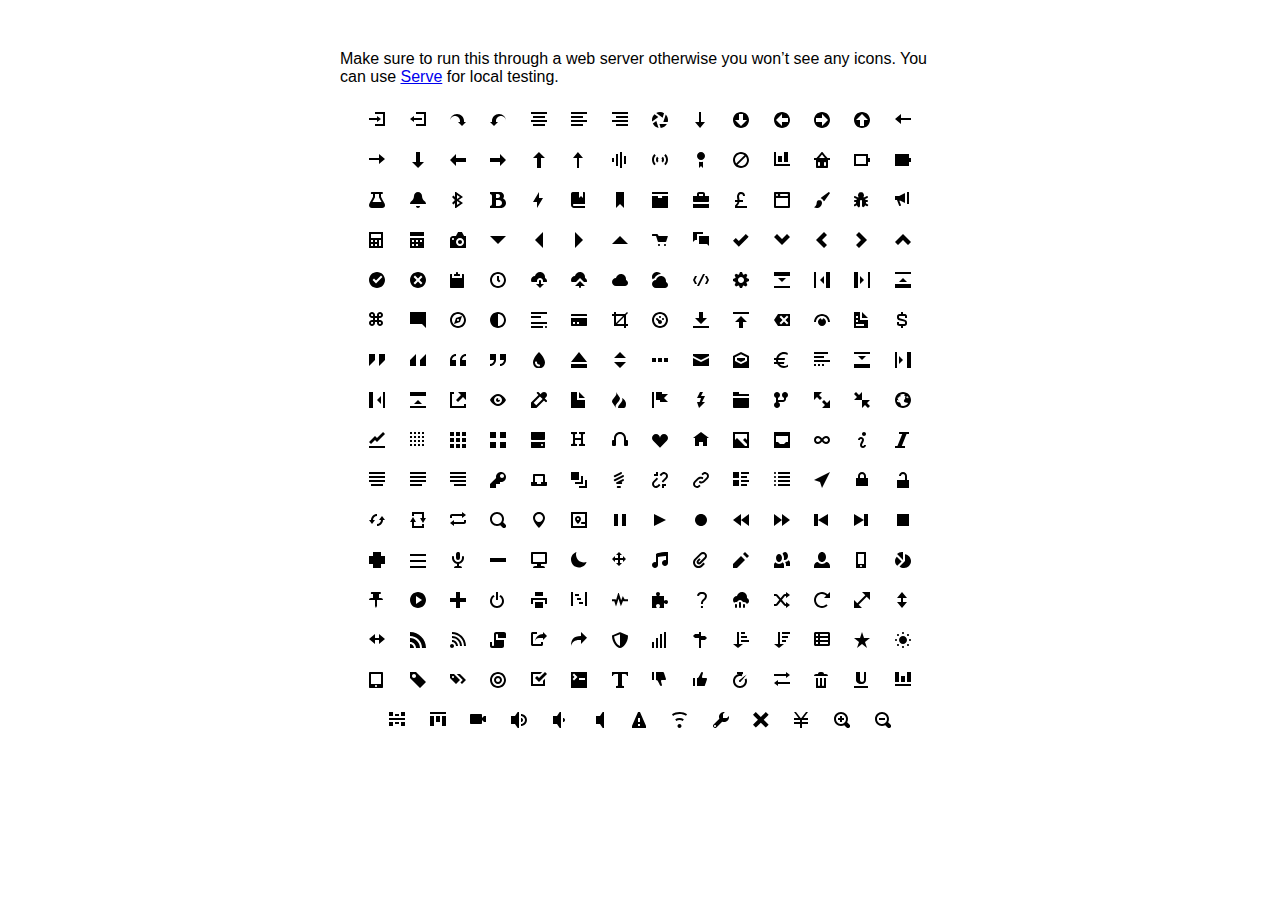
<file: public/open-iconic/sprite/open-iconic.html>
<!DOCTYPE html>
<html>
<head>
<meta charset="utf-8">
<style>
  body {
    font-family: 'Helvetica', sans-serif;
    margin: 50px 0;
  }

  .container {
    width: 600px;
    text-align: center;
    margin: 20px auto;
  }

  .intro {
    text-align: left;
  }

  .icon {

    margin: 10px;
    width: 16px;
    height: 16px;
  }
</style>
</head>
<body>

<div class="container">
  <p class='intro'>
    Make sure to run this through a web server otherwise you won&rsquo;t see any icons. You can use <a href="https://github.com/visionmedia/serve">Serve</a> for local testing.
  </p>
  <svg class="icon">
    <use xlink:href="open-iconic.svg#account-login"></use>
  </svg>

  <svg viewBox="0 0 8 8" class="icon">
    <use xlink:href="open-iconic.svg#account-logout"></use>
  </svg>

  <svg viewBox="0 0 8 8" class="icon">
    <use xlink:href="open-iconic.svg#action-redo"></use>
  </svg>

  <svg viewBox="0 0 8 8" class="icon">
    <use xlink:href="open-iconic.svg#action-undo"></use>
  </svg>

  <svg viewBox="0 0 8 8" class="icon">
    <use xlink:href="open-iconic.svg#align-center"></use>
  </svg>

  <svg viewBox="0 0 8 8" class="icon">
    <use xlink:href="open-iconic.svg#align-left"></use>
  </svg>

  <svg viewBox="0 0 8 8" class="icon">
    <use xlink:href="open-iconic.svg#align-right"></use>
  </svg>

  <svg viewBox="0 0 8 8" class="icon">
    <use xlink:href="open-iconic.svg#aperture"></use>
  </svg>

  <svg viewBox="0 0 8 8" class="icon">
    <use xlink:href="open-iconic.svg#arrow-bottom"></use>
  </svg>

  <svg viewBox="0 0 8 8" class="icon">
    <use xlink:href="open-iconic.svg#arrow-circle-bottom"></use>
  </svg>

  <svg viewBox="0 0 8 8" class="icon">
    <use xlink:href="open-iconic.svg#arrow-circle-left"></use>
  </svg>

  <svg viewBox="0 0 8 8" class="icon">
    <use xlink:href="open-iconic.svg#arrow-circle-right"></use>
  </svg>

  <svg viewBox="0 0 8 8" class="icon">
    <use xlink:href="open-iconic.svg#arrow-circle-top"></use>
  </svg>

  <svg viewBox="0 0 8 8" class="icon">
    <use xlink:href="open-iconic.svg#arrow-left"></use>
  </svg>

  <svg viewBox="0 0 8 8" class="icon">
    <use xlink:href="open-iconic.svg#arrow-right"></use>
  </svg>

  <svg viewBox="0 0 8 8" class="icon">
    <use xlink:href="open-iconic.svg#arrow-thick-bottom"></use>
  </svg>

  <svg viewBox="0 0 8 8" class="icon">
    <use xlink:href="open-iconic.svg#arrow-thick-left"></use>
  </svg>

  <svg viewBox="0 0 8 8" class="icon">
    <use xlink:href="open-iconic.svg#arrow-thick-right"></use>
  </svg>

  <svg viewBox="0 0 8 8" class="icon">
    <use xlink:href="open-iconic.svg#arrow-thick-top"></use>
  </svg>

  <svg viewBox="0 0 8 8" class="icon">
    <use xlink:href="open-iconic.svg#arrow-top"></use>
  </svg>

  <svg viewBox="0 0 8 8" class="icon">
    <use xlink:href="open-iconic.svg#audio-spectrum"></use>
  </svg>

  <svg viewBox="0 0 8 8" class="icon">
    <use xlink:href="open-iconic.svg#audio"></use>
  </svg>

  <svg viewBox="0 0 8 8" class="icon">
    <use xlink:href="open-iconic.svg#badge"></use>
  </svg>

  <svg viewBox="0 0 8 8" class="icon">
    <use xlink:href="open-iconic.svg#ban"></use>
  </svg>

  <svg viewBox="0 0 8 8" class="icon">
    <use xlink:href="open-iconic.svg#bar-chart"></use>
  </svg>

  <svg viewBox="0 0 8 8" class="icon">
    <use xlink:href="open-iconic.svg#basket"></use>
  </svg>

  <svg viewBox="0 0 8 8" class="icon">
    <use xlink:href="open-iconic.svg#battery-empty"></use>
  </svg>

  <svg viewBox="0 0 8 8" class="icon">
    <use xlink:href="open-iconic.svg#battery-full"></use>
  </svg>

  <svg viewBox="0 0 8 8" class="icon">
    <use xlink:href="open-iconic.svg#beaker"></use>
  </svg>

  <svg viewBox="0 0 8 8" class="icon">
    <use xlink:href="open-iconic.svg#bell"></use>
  </svg>

  <svg viewBox="0 0 8 8" class="icon">
    <use xlink:href="open-iconic.svg#bluetooth"></use>
  </svg>

  <svg viewBox="0 0 8 8" class="icon">
    <use xlink:href="open-iconic.svg#bold"></use>
  </svg>

  <svg viewBox="0 0 8 8" class="icon">
    <use xlink:href="open-iconic.svg#bolt"></use>
  </svg>

  <svg viewBox="0 0 8 8" class="icon">
    <use xlink:href="open-iconic.svg#book"></use>
  </svg>

  <svg viewBox="0 0 8 8" class="icon">
    <use xlink:href="open-iconic.svg#bookmark"></use>
  </svg>

  <svg viewBox="0 0 8 8" class="icon">
    <use xlink:href="open-iconic.svg#box"></use>
  </svg>

  <svg viewBox="0 0 8 8" class="icon">
    <use xlink:href="open-iconic.svg#briefcase"></use>
  </svg>

  <svg viewBox="0 0 8 8" class="icon">
    <use xlink:href="open-iconic.svg#british-pound"></use>
  </svg>

  <svg viewBox="0 0 8 8" class="icon">
    <use xlink:href="open-iconic.svg#browser"></use>
  </svg>

  <svg viewBox="0 0 8 8" class="icon">
    <use xlink:href="open-iconic.svg#brush"></use>
  </svg>

  <svg viewBox="0 0 8 8" class="icon">
    <use xlink:href="open-iconic.svg#bug"></use>
  </svg>

  <svg viewBox="0 0 8 8" class="icon">
    <use xlink:href="open-iconic.svg#bullhorn"></use>
  </svg>

  <svg viewBox="0 0 8 8" class="icon">
    <use xlink:href="open-iconic.svg#calculator"></use>
  </svg>

  <svg viewBox="0 0 8 8" class="icon">
    <use xlink:href="open-iconic.svg#calendar"></use>
  </svg>

  <svg viewBox="0 0 8 8" class="icon">
    <use xlink:href="open-iconic.svg#camera-slr"></use>
  </svg>

  <svg viewBox="0 0 8 8" class="icon">
    <use xlink:href="open-iconic.svg#caret-bottom"></use>
  </svg>

  <svg viewBox="0 0 8 8" class="icon">
    <use xlink:href="open-iconic.svg#caret-left"></use>
  </svg>

  <svg viewBox="0 0 8 8" class="icon">
    <use xlink:href="open-iconic.svg#caret-right"></use>
  </svg>

  <svg viewBox="0 0 8 8" class="icon">
    <use xlink:href="open-iconic.svg#caret-top"></use>
  </svg>

  <svg viewBox="0 0 8 8" class="icon">
    <use xlink:href="open-iconic.svg#cart"></use>
  </svg>

  <svg viewBox="0 0 8 8" class="icon">
    <use xlink:href="open-iconic.svg#chat"></use>
  </svg>

  <svg viewBox="0 0 8 8" class="icon">
    <use xlink:href="open-iconic.svg#check"></use>
  </svg>

  <svg viewBox="0 0 8 8" class="icon">
    <use xlink:href="open-iconic.svg#chevron-bottom"></use>
  </svg>

  <svg viewBox="0 0 8 8" class="icon">
    <use xlink:href="open-iconic.svg#chevron-left"></use>
  </svg>

  <svg viewBox="0 0 8 8" class="icon">
    <use xlink:href="open-iconic.svg#chevron-right"></use>
  </svg>

  <svg viewBox="0 0 8 8" class="icon">
    <use xlink:href="open-iconic.svg#chevron-top"></use>
  </svg>

  <svg viewBox="0 0 8 8" class="icon">
    <use xlink:href="open-iconic.svg#circle-check"></use>
  </svg>

  <svg viewBox="0 0 8 8" class="icon">
    <use xlink:href="open-iconic.svg#circle-x"></use>
  </svg>

  <svg viewBox="0 0 8 8" class="icon">
    <use xlink:href="open-iconic.svg#clipboard"></use>
  </svg>

  <svg viewBox="0 0 8 8" class="icon">
    <use xlink:href="open-iconic.svg#clock"></use>
  </svg>

  <svg viewBox="0 0 8 8" class="icon">
    <use xlink:href="open-iconic.svg#cloud-download"></use>
  </svg>

  <svg viewBox="0 0 8 8" class="icon">
    <use xlink:href="open-iconic.svg#cloud-upload"></use>
  </svg>

  <svg viewBox="0 0 8 8" class="icon">
    <use xlink:href="open-iconic.svg#cloud"></use>
  </svg>

  <svg viewBox="0 0 8 8" class="icon">
    <use xlink:href="open-iconic.svg#cloudy"></use>
  </svg>

  <svg viewBox="0 0 8 8" class="icon">
    <use xlink:href="open-iconic.svg#code"></use>
  </svg>

  <svg viewBox="0 0 8 8" class="icon">
    <use xlink:href="open-iconic.svg#cog"></use>
  </svg>

  <svg viewBox="0 0 8 8" class="icon">
    <use xlink:href="open-iconic.svg#collapse-down"></use>
  </svg>

  <svg viewBox="0 0 8 8" class="icon">
    <use xlink:href="open-iconic.svg#collapse-left"></use>
  </svg>

  <svg viewBox="0 0 8 8" class="icon">
    <use xlink:href="open-iconic.svg#collapse-right"></use>
  </svg>

  <svg viewBox="0 0 8 8" class="icon">
    <use xlink:href="open-iconic.svg#collapse-up"></use>
  </svg>

  <svg viewBox="0 0 8 8" class="icon">
    <use xlink:href="open-iconic.svg#command"></use>
  </svg>

  <svg viewBox="0 0 8 8" class="icon">
    <use xlink:href="open-iconic.svg#comment-square"></use>
  </svg>

  <svg viewBox="0 0 8 8" class="icon">
    <use xlink:href="open-iconic.svg#compass"></use>
  </svg>

  <svg viewBox="0 0 8 8" class="icon">
    <use xlink:href="open-iconic.svg#contrast"></use>
  </svg>

  <svg viewBox="0 0 8 8" class="icon">
    <use xlink:href="open-iconic.svg#copywriting"></use>
  </svg>

  <svg viewBox="0 0 8 8" class="icon">
    <use xlink:href="open-iconic.svg#credit-card"></use>
  </svg>

  <svg viewBox="0 0 8 8" class="icon">
    <use xlink:href="open-iconic.svg#crop"></use>
  </svg>

  <svg viewBox="0 0 8 8" class="icon">
    <use xlink:href="open-iconic.svg#dashboard"></use>
  </svg>

  <svg viewBox="0 0 8 8" class="icon">
    <use xlink:href="open-iconic.svg#data-transfer-download"></use>
  </svg>

  <svg viewBox="0 0 8 8" class="icon">
    <use xlink:href="open-iconic.svg#data-transfer-upload"></use>
  </svg>

  <svg viewBox="0 0 8 8" class="icon">
    <use xlink:href="open-iconic.svg#delete"></use>
  </svg>

  <svg viewBox="0 0 8 8" class="icon">
    <use xlink:href="open-iconic.svg#dial"></use>
  </svg>

  <svg viewBox="0 0 8 8" class="icon">
    <use xlink:href="open-iconic.svg#document"></use>
  </svg>

  <svg viewBox="0 0 8 8" class="icon">
    <use xlink:href="open-iconic.svg#dollar"></use>
  </svg>

  <svg viewBox="0 0 8 8" class="icon">
    <use xlink:href="open-iconic.svg#double-quote-sans-left"></use>
  </svg>

  <svg viewBox="0 0 8 8" class="icon">
    <use xlink:href="open-iconic.svg#double-quote-sans-right"></use>
  </svg>

  <svg viewBox="0 0 8 8" class="icon">
    <use xlink:href="open-iconic.svg#double-quote-serif-left"></use>
  </svg>

  <svg viewBox="0 0 8 8" class="icon">
    <use xlink:href="open-iconic.svg#double-quote-serif-right"></use>
  </svg>

  <svg viewBox="0 0 8 8" class="icon">
    <use xlink:href="open-iconic.svg#droplet"></use>
  </svg>

  <svg viewBox="0 0 8 8" class="icon">
    <use xlink:href="open-iconic.svg#eject"></use>
  </svg>

  <svg viewBox="0 0 8 8" class="icon">
    <use xlink:href="open-iconic.svg#elevator"></use>
  </svg>

  <svg viewBox="0 0 8 8" class="icon">
    <use xlink:href="open-iconic.svg#ellipses"></use>
  </svg>

  <svg viewBox="0 0 8 8" class="icon">
    <use xlink:href="open-iconic.svg#envelope-closed"></use>
  </svg>

  <svg viewBox="0 0 8 8" class="icon">
    <use xlink:href="open-iconic.svg#envelope-open"></use>
  </svg>

  <svg viewBox="0 0 8 8" class="icon">
    <use xlink:href="open-iconic.svg#euro"></use>
  </svg>

  <svg viewBox="0 0 8 8" class="icon">
    <use xlink:href="open-iconic.svg#excerpt"></use>
  </svg>

  <svg viewBox="0 0 8 8" class="icon">
    <use xlink:href="open-iconic.svg#expand-down"></use>
  </svg>

  <svg viewBox="0 0 8 8" class="icon">
    <use xlink:href="open-iconic.svg#expand-left"></use>
  </svg>

  <svg viewBox="0 0 8 8" class="icon">
    <use xlink:href="open-iconic.svg#expand-right"></use>
  </svg>

  <svg viewBox="0 0 8 8" class="icon">
    <use xlink:href="open-iconic.svg#expand-up"></use>
  </svg>

  <svg viewBox="0 0 8 8" class="icon">
    <use xlink:href="open-iconic.svg#external-link"></use>
  </svg>

  <svg viewBox="0 0 8 8" class="icon">
    <use xlink:href="open-iconic.svg#eye"></use>
  </svg>

  <svg viewBox="0 0 8 8" class="icon">
    <use xlink:href="open-iconic.svg#eyedropper"></use>
  </svg>

  <svg viewBox="0 0 8 8" class="icon">
    <use xlink:href="open-iconic.svg#file"></use>
  </svg>

  <svg viewBox="0 0 8 8" class="icon">
    <use xlink:href="open-iconic.svg#fire"></use>
  </svg>

  <svg viewBox="0 0 8 8" class="icon">
    <use xlink:href="open-iconic.svg#flag"></use>
  </svg>

  <svg viewBox="0 0 8 8" class="icon">
    <use xlink:href="open-iconic.svg#flash"></use>
  </svg>

  <svg viewBox="0 0 8 8" class="icon">
    <use xlink:href="open-iconic.svg#folder"></use>
  </svg>

  <svg viewBox="0 0 8 8" class="icon">
    <use xlink:href="open-iconic.svg#fork"></use>
  </svg>

  <svg viewBox="0 0 8 8" class="icon">
    <use xlink:href="open-iconic.svg#fullscreen-enter"></use>
  </svg>

  <svg viewBox="0 0 8 8" class="icon">
    <use xlink:href="open-iconic.svg#fullscreen-exit"></use>
  </svg>

  <svg viewBox="0 0 8 8" class="icon">
    <use xlink:href="open-iconic.svg#globe"></use>
  </svg>

  <svg viewBox="0 0 8 8" class="icon">
    <use xlink:href="open-iconic.svg#graph"></use>
  </svg>

  <svg viewBox="0 0 8 8" class="icon">
    <use xlink:href="open-iconic.svg#grid-four-up"></use>
  </svg>

  <svg viewBox="0 0 8 8" class="icon">
    <use xlink:href="open-iconic.svg#grid-three-up"></use>
  </svg>

  <svg viewBox="0 0 8 8" class="icon">
    <use xlink:href="open-iconic.svg#grid-two-up"></use>
  </svg>

  <svg viewBox="0 0 8 8" class="icon">
    <use xlink:href="open-iconic.svg#hard-drive"></use>
  </svg>

  <svg viewBox="0 0 8 8" class="icon">
    <use xlink:href="open-iconic.svg#header"></use>
  </svg>

  <svg viewBox="0 0 8 8" class="icon">
    <use xlink:href="open-iconic.svg#headphones"></use>
  </svg>

  <svg viewBox="0 0 8 8" class="icon">
    <use xlink:href="open-iconic.svg#heart"></use>
  </svg>

  <svg viewBox="0 0 8 8" class="icon">
    <use xlink:href="open-iconic.svg#home"></use>
  </svg>

  <svg viewBox="0 0 8 8" class="icon">
    <use xlink:href="open-iconic.svg#image"></use>
  </svg>

  <svg viewBox="0 0 8 8" class="icon">
    <use xlink:href="open-iconic.svg#inbox"></use>
  </svg>

  <svg viewBox="0 0 8 8" class="icon">
    <use xlink:href="open-iconic.svg#infinity"></use>
  </svg>

  <svg viewBox="0 0 8 8" class="icon">
    <use xlink:href="open-iconic.svg#info"></use>
  </svg>

  <svg viewBox="0 0 8 8" class="icon">
    <use xlink:href="open-iconic.svg#italic"></use>
  </svg>

  <svg viewBox="0 0 8 8" class="icon">
    <use xlink:href="open-iconic.svg#justify-center"></use>
  </svg>

  <svg viewBox="0 0 8 8" class="icon">
    <use xlink:href="open-iconic.svg#justify-left"></use>
  </svg>

  <svg viewBox="0 0 8 8" class="icon">
    <use xlink:href="open-iconic.svg#justify-right"></use>
  </svg>

  <svg viewBox="0 0 8 8" class="icon">
    <use xlink:href="open-iconic.svg#key"></use>
  </svg>

  <svg viewBox="0 0 8 8" class="icon">
    <use xlink:href="open-iconic.svg#laptop"></use>
  </svg>

  <svg viewBox="0 0 8 8" class="icon">
    <use xlink:href="open-iconic.svg#layers"></use>
  </svg>

  <svg viewBox="0 0 8 8" class="icon">
    <use xlink:href="open-iconic.svg#lightbulb"></use>
  </svg>

  <svg viewBox="0 0 8 8" class="icon">
    <use xlink:href="open-iconic.svg#link-broken"></use>
  </svg>

  <svg viewBox="0 0 8 8" class="icon">
    <use xlink:href="open-iconic.svg#link-intact"></use>
  </svg>

  <svg viewBox="0 0 8 8" class="icon">
    <use xlink:href="open-iconic.svg#list-rich"></use>
  </svg>

  <svg viewBox="0 0 8 8" class="icon">
    <use xlink:href="open-iconic.svg#list"></use>
  </svg>

  <svg viewBox="0 0 8 8" class="icon">
    <use xlink:href="open-iconic.svg#location"></use>
  </svg>

  <svg viewBox="0 0 8 8" class="icon">
    <use xlink:href="open-iconic.svg#lock-locked"></use>
  </svg>

  <svg viewBox="0 0 8 8" class="icon">
    <use xlink:href="open-iconic.svg#lock-unlocked"></use>
  </svg>

  <svg viewBox="0 0 8 8" class="icon">
    <use xlink:href="open-iconic.svg#loop-circular"></use>
  </svg>

  <svg viewBox="0 0 8 8" class="icon">
    <use xlink:href="open-iconic.svg#loop-square"></use>
  </svg>

  <svg viewBox="0 0 8 8" class="icon">
    <use xlink:href="open-iconic.svg#loop"></use>
  </svg>

  <svg viewBox="0 0 8 8" class="icon">
    <use xlink:href="open-iconic.svg#magnifying-glass"></use>
  </svg>

  <svg viewBox="0 0 8 8" class="icon">
    <use xlink:href="open-iconic.svg#map-marker"></use>
  </svg>

  <svg viewBox="0 0 8 8" class="icon">
    <use xlink:href="open-iconic.svg#map"></use>
  </svg>

  <svg viewBox="0 0 8 8" class="icon">
    <use xlink:href="open-iconic.svg#media-pause"></use>
  </svg>

  <svg viewBox="0 0 8 8" class="icon">
    <use xlink:href="open-iconic.svg#media-play"></use>
  </svg>

  <svg viewBox="0 0 8 8" class="icon">
    <use xlink:href="open-iconic.svg#media-record"></use>
  </svg>

  <svg viewBox="0 0 8 8" class="icon">
    <use xlink:href="open-iconic.svg#media-skip-backward"></use>
  </svg>

  <svg viewBox="0 0 8 8" class="icon">
    <use xlink:href="open-iconic.svg#media-skip-forward"></use>
  </svg>

  <svg viewBox="0 0 8 8" class="icon">
    <use xlink:href="open-iconic.svg#media-step-backward"></use>
  </svg>

  <svg viewBox="0 0 8 8" class="icon">
    <use xlink:href="open-iconic.svg#media-step-forward"></use>
  </svg>

  <svg viewBox="0 0 8 8" class="icon">
    <use xlink:href="open-iconic.svg#media-stop"></use>
  </svg>

  <svg viewBox="0 0 8 8" class="icon">
    <use xlink:href="open-iconic.svg#medical-cross"></use>
  </svg>

  <svg viewBox="0 0 8 8" class="icon">
    <use xlink:href="open-iconic.svg#menu"></use>
  </svg>

  <svg viewBox="0 0 8 8" class="icon">
    <use xlink:href="open-iconic.svg#microphone"></use>
  </svg>

  <svg viewBox="0 0 8 8" class="icon">
    <use xlink:href="open-iconic.svg#minus"></use>
  </svg>

  <svg viewBox="0 0 8 8" class="icon">
    <use xlink:href="open-iconic.svg#monitor"></use>
  </svg>

  <svg viewBox="0 0 8 8" class="icon">
    <use xlink:href="open-iconic.svg#moon"></use>
  </svg>

  <svg viewBox="0 0 8 8" class="icon">
    <use xlink:href="open-iconic.svg#move"></use>
  </svg>

  <svg viewBox="0 0 8 8" class="icon">
    <use xlink:href="open-iconic.svg#musical-note"></use>
  </svg>

  <svg viewBox="0 0 8 8" class="icon">
    <use xlink:href="open-iconic.svg#paperclip"></use>
  </svg>

  <svg viewBox="0 0 8 8" class="icon">
    <use xlink:href="open-iconic.svg#pencil"></use>
  </svg>

  <svg viewBox="0 0 8 8" class="icon">
    <use xlink:href="open-iconic.svg#people"></use>
  </svg>

  <svg viewBox="0 0 8 8" class="icon">
    <use xlink:href="open-iconic.svg#person"></use>
  </svg>

  <svg viewBox="0 0 8 8" class="icon">
    <use xlink:href="open-iconic.svg#phone"></use>
  </svg>

  <svg viewBox="0 0 8 8" class="icon">
    <use xlink:href="open-iconic.svg#pie-chart"></use>
  </svg>

  <svg viewBox="0 0 8 8" class="icon">
    <use xlink:href="open-iconic.svg#pin"></use>
  </svg>

  <svg viewBox="0 0 8 8" class="icon">
    <use xlink:href="open-iconic.svg#play-circle"></use>
  </svg>

  <svg viewBox="0 0 8 8" class="icon">
    <use xlink:href="open-iconic.svg#plus"></use>
  </svg>

  <svg viewBox="0 0 8 8" class="icon">
    <use xlink:href="open-iconic.svg#power-standby"></use>
  </svg>

  <svg viewBox="0 0 8 8" class="icon">
    <use xlink:href="open-iconic.svg#print"></use>
  </svg>

  <svg viewBox="0 0 8 8" class="icon">
    <use xlink:href="open-iconic.svg#project"></use>
  </svg>

  <svg viewBox="0 0 8 8" class="icon">
    <use xlink:href="open-iconic.svg#pulse"></use>
  </svg>

  <svg viewBox="0 0 8 8" class="icon">
    <use xlink:href="open-iconic.svg#puzzle-piece"></use>
  </svg>

  <svg viewBox="0 0 8 8" class="icon">
    <use xlink:href="open-iconic.svg#question-mark"></use>
  </svg>

  <svg viewBox="0 0 8 8" class="icon">
    <use xlink:href="open-iconic.svg#rain"></use>
  </svg>

  <svg viewBox="0 0 8 8" class="icon">
    <use xlink:href="open-iconic.svg#random"></use>
  </svg>

  <svg viewBox="0 0 8 8" class="icon">
    <use xlink:href="open-iconic.svg#reload"></use>
  </svg>

  <svg viewBox="0 0 8 8" class="icon">
    <use xlink:href="open-iconic.svg#resize-both"></use>
  </svg>

  <svg viewBox="0 0 8 8" class="icon">
    <use xlink:href="open-iconic.svg#resize-height"></use>
  </svg>

  <svg viewBox="0 0 8 8" class="icon">
    <use xlink:href="open-iconic.svg#resize-width"></use>
  </svg>

  <svg viewBox="0 0 8 8" class="icon">
    <use xlink:href="open-iconic.svg#rss-alt"></use>
  </svg>

  <svg viewBox="0 0 8 8" class="icon">
    <use xlink:href="open-iconic.svg#rss"></use>
  </svg>

  <svg viewBox="0 0 8 8" class="icon">
    <use xlink:href="open-iconic.svg#script"></use>
  </svg>

  <svg viewBox="0 0 8 8" class="icon">
    <use xlink:href="open-iconic.svg#share-boxed"></use>
  </svg>

  <svg viewBox="0 0 8 8" class="icon">
    <use xlink:href="open-iconic.svg#share"></use>
  </svg>

  <svg viewBox="0 0 8 8" class="icon">
    <use xlink:href="open-iconic.svg#shield"></use>
  </svg>

  <svg viewBox="0 0 8 8" class="icon">
    <use xlink:href="open-iconic.svg#signal"></use>
  </svg>

  <svg viewBox="0 0 8 8" class="icon">
    <use xlink:href="open-iconic.svg#signpost"></use>
  </svg>

  <svg viewBox="0 0 8 8" class="icon">
    <use xlink:href="open-iconic.svg#sort-ascending"></use>
  </svg>

  <svg viewBox="0 0 8 8" class="icon">
    <use xlink:href="open-iconic.svg#sort-descending"></use>
  </svg>

  <svg viewBox="0 0 8 8" class="icon">
    <use xlink:href="open-iconic.svg#spreadsheet"></use>
  </svg>

  <svg viewBox="0 0 8 8" class="icon">
    <use xlink:href="open-iconic.svg#star"></use>
  </svg>

  <svg viewBox="0 0 8 8" class="icon">
    <use xlink:href="open-iconic.svg#sun"></use>
  </svg>

  <svg viewBox="0 0 8 8" class="icon">
    <use xlink:href="open-iconic.svg#tablet"></use>
  </svg>

  <svg viewBox="0 0 8 8" class="icon">
    <use xlink:href="open-iconic.svg#tag"></use>
  </svg>

  <svg viewBox="0 0 8 8" class="icon">
    <use xlink:href="open-iconic.svg#tags"></use>
  </svg>

  <svg viewBox="0 0 8 8" class="icon">
    <use xlink:href="open-iconic.svg#target"></use>
  </svg>

  <svg viewBox="0 0 8 8" class="icon">
    <use xlink:href="open-iconic.svg#task"></use>
  </svg>

  <svg viewBox="0 0 8 8" class="icon">
    <use xlink:href="open-iconic.svg#terminal"></use>
  </svg>

  <svg viewBox="0 0 8 8" class="icon">
    <use xlink:href="open-iconic.svg#text"></use>
  </svg>

  <svg viewBox="0 0 8 8" class="icon">
    <use xlink:href="open-iconic.svg#thumb-down"></use>
  </svg>

  <svg viewBox="0 0 8 8" class="icon">
    <use xlink:href="open-iconic.svg#thumb-up"></use>
  </svg>

  <svg viewBox="0 0 8 8" class="icon">
    <use xlink:href="open-iconic.svg#timer"></use>
  </svg>

  <svg viewBox="0 0 8 8" class="icon">
    <use xlink:href="open-iconic.svg#transfer"></use>
  </svg>

  <svg viewBox="0 0 8 8" class="icon">
    <use xlink:href="open-iconic.svg#trash"></use>
  </svg>

  <svg viewBox="0 0 8 8" class="icon">
    <use xlink:href="open-iconic.svg#underline"></use>
  </svg>

  <svg viewBox="0 0 8 8" class="icon">
    <use xlink:href="open-iconic.svg#vertical-align-bottom"></use>
  </svg>

  <svg viewBox="0 0 8 8" class="icon">
    <use xlink:href="open-iconic.svg#vertical-align-center"></use>
  </svg>

  <svg viewBox="0 0 8 8" class="icon">
    <use xlink:href="open-iconic.svg#vertical-align-top"></use>
  </svg>

  <svg viewBox="0 0 8 8" class="icon">
    <use xlink:href="open-iconic.svg#video"></use>
  </svg>

  <svg viewBox="0 0 8 8" class="icon">
    <use xlink:href="open-iconic.svg#volume-high"></use>
  </svg>

  <svg viewBox="0 0 8 8" class="icon">
    <use xlink:href="open-iconic.svg#volume-low"></use>
  </svg>

  <svg viewBox="0 0 8 8" class="icon">
    <use xlink:href="open-iconic.svg#volume-off"></use>
  </svg>

  <svg viewBox="0 0 8 8" class="icon">
    <use xlink:href="open-iconic.svg#warning"></use>
  </svg>

  <svg viewBox="0 0 8 8" class="icon">
    <use xlink:href="open-iconic.svg#wifi"></use>
  </svg>

  <svg viewBox="0 0 8 8" class="icon">
    <use xlink:href="open-iconic.svg#wrench"></use>
  </svg>

  <svg viewBox="0 0 8 8" class="icon">
    <use xlink:href="open-iconic.svg#x"></use>
  </svg>

  <svg viewBox="0 0 8 8" class="icon">
    <use xlink:href="open-iconic.svg#yen"></use>
  </svg>

  <svg viewBox="0 0 8 8" class="icon">
    <use xlink:href="open-iconic.svg#zoom-in"></use>
  </svg>

  <svg viewBox="0 0 8 8" class="icon">
    <use xlink:href="open-iconic.svg#zoom-out"></use>
  </svg>

</div>
</body>
</html>
</file>
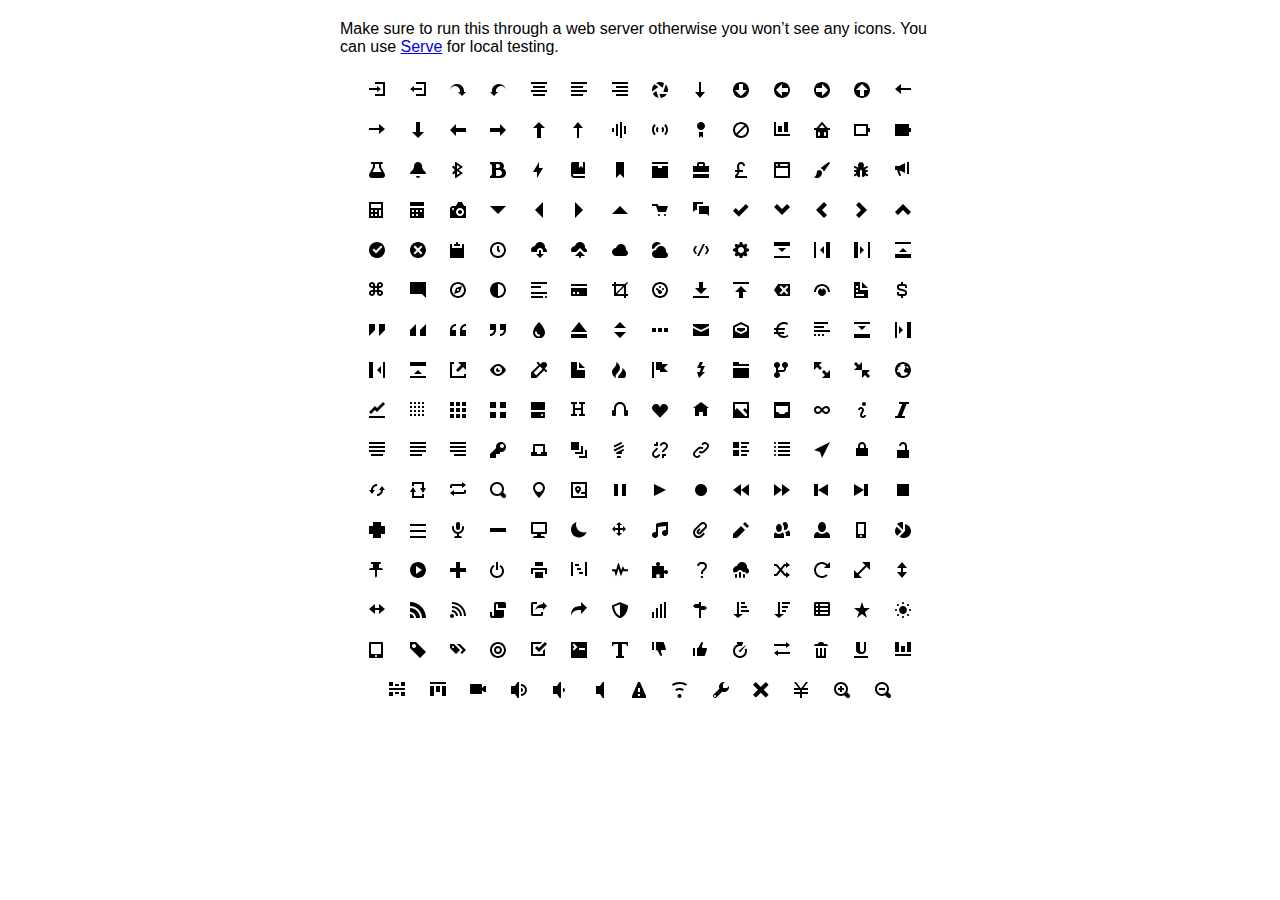
<file: public/open-iconic/sprite/sprite.html>
<!DOCTYPE html>
<html>
<head>
<meta charset="utf-8">
<style>
  body {
    font-family: Helvetica, sans-serif;
  }

  .container {
    width: 600px;
    text-align: center;
    margin: 20px auto;
  }

  .message {
    text-align: left;
  }

  .icon {
    display: inline-block;
    margin: 10px;
    width: 16px;
    height: 16px;
  }
</style>
</head>
<body>

<div class="container">
  <p class="message">Make sure to run this through a web server otherwise you won&rsquo;t see any icons. You can use <a href="https://github.com/visionmedia/serve">Serve</a> for local testing.</p>
  <svg class="icon">
    <use xlink:href="sprite.svg#account-login"></use>
  </svg>

  <svg class="icon">
    <use xlink:href="sprite.svg#account-logout"></use>
  </svg>

  <svg class="icon">
    <use xlink:href="sprite.svg#action-redo"></use>
  </svg>

  <svg class="icon">
    <use xlink:href="sprite.svg#action-undo"></use>
  </svg>

  <svg class="icon">
    <use xlink:href="sprite.svg#align-center"></use>
  </svg>

  <svg class="icon">
    <use xlink:href="sprite.svg#align-left"></use>
  </svg>

  <svg class="icon">
    <use xlink:href="sprite.svg#align-right"></use>
  </svg>

  <svg class="icon">
    <use xlink:href="sprite.svg#aperture"></use>
  </svg>

  <svg class="icon">
    <use xlink:href="sprite.svg#arrow-bottom"></use>
  </svg>

  <svg class="icon">
    <use xlink:href="sprite.svg#arrow-circle-bottom"></use>
  </svg>

  <svg class="icon">
    <use xlink:href="sprite.svg#arrow-circle-left"></use>
  </svg>

  <svg class="icon">
    <use xlink:href="sprite.svg#arrow-circle-right"></use>
  </svg>

  <svg class="icon">
    <use xlink:href="sprite.svg#arrow-circle-top"></use>
  </svg>

  <svg class="icon">
    <use xlink:href="sprite.svg#arrow-left"></use>
  </svg>

  <svg class="icon">
    <use xlink:href="sprite.svg#arrow-right"></use>
  </svg>

  <svg class="icon">
    <use xlink:href="sprite.svg#arrow-thick-bottom"></use>
  </svg>

  <svg class="icon">
    <use xlink:href="sprite.svg#arrow-thick-left"></use>
  </svg>

  <svg class="icon">
    <use xlink:href="sprite.svg#arrow-thick-right"></use>
  </svg>

  <svg class="icon">
    <use xlink:href="sprite.svg#arrow-thick-top"></use>
  </svg>

  <svg class="icon">
    <use xlink:href="sprite.svg#arrow-top"></use>
  </svg>

  <svg class="icon">
    <use xlink:href="sprite.svg#audio-spectrum"></use>
  </svg>

  <svg class="icon">
    <use xlink:href="sprite.svg#audio"></use>
  </svg>

  <svg class="icon">
    <use xlink:href="sprite.svg#badge"></use>
  </svg>

  <svg class="icon">
    <use xlink:href="sprite.svg#ban"></use>
  </svg>

  <svg class="icon">
    <use xlink:href="sprite.svg#bar-chart"></use>
  </svg>

  <svg class="icon">
    <use xlink:href="sprite.svg#basket"></use>
  </svg>

  <svg class="icon">
    <use xlink:href="sprite.svg#battery-empty"></use>
  </svg>

  <svg class="icon">
    <use xlink:href="sprite.svg#battery-full"></use>
  </svg>

  <svg class="icon">
    <use xlink:href="sprite.svg#beaker"></use>
  </svg>

  <svg class="icon">
    <use xlink:href="sprite.svg#bell"></use>
  </svg>

  <svg class="icon">
    <use xlink:href="sprite.svg#bluetooth"></use>
  </svg>

  <svg class="icon">
    <use xlink:href="sprite.svg#bold"></use>
  </svg>

  <svg class="icon">
    <use xlink:href="sprite.svg#bolt"></use>
  </svg>

  <svg class="icon">
    <use xlink:href="sprite.svg#book"></use>
  </svg>

  <svg class="icon">
    <use xlink:href="sprite.svg#bookmark"></use>
  </svg>

  <svg class="icon">
    <use xlink:href="sprite.svg#box"></use>
  </svg>

  <svg class="icon">
    <use xlink:href="sprite.svg#briefcase"></use>
  </svg>

  <svg class="icon">
    <use xlink:href="sprite.svg#british-pound"></use>
  </svg>

  <svg class="icon">
    <use xlink:href="sprite.svg#browser"></use>
  </svg>

  <svg class="icon">
    <use xlink:href="sprite.svg#brush"></use>
  </svg>

  <svg class="icon">
    <use xlink:href="sprite.svg#bug"></use>
  </svg>

  <svg class="icon">
    <use xlink:href="sprite.svg#bullhorn"></use>
  </svg>

  <svg class="icon">
    <use xlink:href="sprite.svg#calculator"></use>
  </svg>

  <svg class="icon">
    <use xlink:href="sprite.svg#calendar"></use>
  </svg>

  <svg class="icon">
    <use xlink:href="sprite.svg#camera-slr"></use>
  </svg>

  <svg class="icon">
    <use xlink:href="sprite.svg#caret-bottom"></use>
  </svg>

  <svg class="icon">
    <use xlink:href="sprite.svg#caret-left"></use>
  </svg>

  <svg class="icon">
    <use xlink:href="sprite.svg#caret-right"></use>
  </svg>

  <svg class="icon">
    <use xlink:href="sprite.svg#caret-top"></use>
  </svg>

  <svg class="icon">
    <use xlink:href="sprite.svg#cart"></use>
  </svg>

  <svg class="icon">
    <use xlink:href="sprite.svg#chat"></use>
  </svg>

  <svg class="icon">
    <use xlink:href="sprite.svg#check"></use>
  </svg>

  <svg class="icon">
    <use xlink:href="sprite.svg#chevron-bottom"></use>
  </svg>

  <svg class="icon">
    <use xlink:href="sprite.svg#chevron-left"></use>
  </svg>

  <svg class="icon">
    <use xlink:href="sprite.svg#chevron-right"></use>
  </svg>

  <svg class="icon">
    <use xlink:href="sprite.svg#chevron-top"></use>
  </svg>

  <svg class="icon">
    <use xlink:href="sprite.svg#circle-check"></use>
  </svg>

  <svg class="icon">
    <use xlink:href="sprite.svg#circle-x"></use>
  </svg>

  <svg class="icon">
    <use xlink:href="sprite.svg#clipboard"></use>
  </svg>

  <svg class="icon">
    <use xlink:href="sprite.svg#clock"></use>
  </svg>

  <svg class="icon">
    <use xlink:href="sprite.svg#cloud-download"></use>
  </svg>

  <svg class="icon">
    <use xlink:href="sprite.svg#cloud-upload"></use>
  </svg>

  <svg class="icon">
    <use xlink:href="sprite.svg#cloud"></use>
  </svg>

  <svg class="icon">
    <use xlink:href="sprite.svg#cloudy"></use>
  </svg>

  <svg class="icon">
    <use xlink:href="sprite.svg#code"></use>
  </svg>

  <svg class="icon">
    <use xlink:href="sprite.svg#cog"></use>
  </svg>

  <svg class="icon">
    <use xlink:href="sprite.svg#collapse-down"></use>
  </svg>

  <svg class="icon">
    <use xlink:href="sprite.svg#collapse-left"></use>
  </svg>

  <svg class="icon">
    <use xlink:href="sprite.svg#collapse-right"></use>
  </svg>

  <svg class="icon">
    <use xlink:href="sprite.svg#collapse-up"></use>
  </svg>

  <svg class="icon">
    <use xlink:href="sprite.svg#command"></use>
  </svg>

  <svg class="icon">
    <use xlink:href="sprite.svg#comment-square"></use>
  </svg>

  <svg class="icon">
    <use xlink:href="sprite.svg#compass"></use>
  </svg>

  <svg class="icon">
    <use xlink:href="sprite.svg#contrast"></use>
  </svg>

  <svg class="icon">
    <use xlink:href="sprite.svg#copywriting"></use>
  </svg>

  <svg class="icon">
    <use xlink:href="sprite.svg#credit-card"></use>
  </svg>

  <svg class="icon">
    <use xlink:href="sprite.svg#crop"></use>
  </svg>

  <svg class="icon">
    <use xlink:href="sprite.svg#dashboard"></use>
  </svg>

  <svg class="icon">
    <use xlink:href="sprite.svg#data-transfer-download"></use>
  </svg>

  <svg class="icon">
    <use xlink:href="sprite.svg#data-transfer-upload"></use>
  </svg>

  <svg class="icon">
    <use xlink:href="sprite.svg#delete"></use>
  </svg>

  <svg class="icon">
    <use xlink:href="sprite.svg#dial"></use>
  </svg>

  <svg class="icon">
    <use xlink:href="sprite.svg#document"></use>
  </svg>

  <svg class="icon">
    <use xlink:href="sprite.svg#dollar"></use>
  </svg>

  <svg class="icon">
    <use xlink:href="sprite.svg#double-quote-sans-left"></use>
  </svg>

  <svg class="icon">
    <use xlink:href="sprite.svg#double-quote-sans-right"></use>
  </svg>

  <svg class="icon">
    <use xlink:href="sprite.svg#double-quote-serif-left"></use>
  </svg>

  <svg class="icon">
    <use xlink:href="sprite.svg#double-quote-serif-right"></use>
  </svg>

  <svg class="icon">
    <use xlink:href="sprite.svg#droplet"></use>
  </svg>

  <svg class="icon">
    <use xlink:href="sprite.svg#eject"></use>
  </svg>

  <svg class="icon">
    <use xlink:href="sprite.svg#elevator"></use>
  </svg>

  <svg class="icon">
    <use xlink:href="sprite.svg#ellipses"></use>
  </svg>

  <svg class="icon">
    <use xlink:href="sprite.svg#envelope-closed"></use>
  </svg>

  <svg class="icon">
    <use xlink:href="sprite.svg#envelope-open"></use>
  </svg>

  <svg class="icon">
    <use xlink:href="sprite.svg#euro"></use>
  </svg>

  <svg class="icon">
    <use xlink:href="sprite.svg#excerpt"></use>
  </svg>

  <svg class="icon">
    <use xlink:href="sprite.svg#expand-down"></use>
  </svg>

  <svg class="icon">
    <use xlink:href="sprite.svg#expand-left"></use>
  </svg>

  <svg class="icon">
    <use xlink:href="sprite.svg#expand-right"></use>
  </svg>

  <svg class="icon">
    <use xlink:href="sprite.svg#expand-up"></use>
  </svg>

  <svg class="icon">
    <use xlink:href="sprite.svg#external-link"></use>
  </svg>

  <svg class="icon">
    <use xlink:href="sprite.svg#eye"></use>
  </svg>

  <svg class="icon">
    <use xlink:href="sprite.svg#eyedropper"></use>
  </svg>

  <svg class="icon">
    <use xlink:href="sprite.svg#file"></use>
  </svg>

  <svg class="icon">
    <use xlink:href="sprite.svg#fire"></use>
  </svg>

  <svg class="icon">
    <use xlink:href="sprite.svg#flag"></use>
  </svg>

  <svg class="icon">
    <use xlink:href="sprite.svg#flash"></use>
  </svg>

  <svg class="icon">
    <use xlink:href="sprite.svg#folder"></use>
  </svg>

  <svg class="icon">
    <use xlink:href="sprite.svg#fork"></use>
  </svg>

  <svg class="icon">
    <use xlink:href="sprite.svg#fullscreen-enter"></use>
  </svg>

  <svg class="icon">
    <use xlink:href="sprite.svg#fullscreen-exit"></use>
  </svg>

  <svg class="icon">
    <use xlink:href="sprite.svg#globe"></use>
  </svg>

  <svg class="icon">
    <use xlink:href="sprite.svg#graph"></use>
  </svg>

  <svg class="icon">
    <use xlink:href="sprite.svg#grid-four-up"></use>
  </svg>

  <svg class="icon">
    <use xlink:href="sprite.svg#grid-three-up"></use>
  </svg>

  <svg class="icon">
    <use xlink:href="sprite.svg#grid-two-up"></use>
  </svg>

  <svg class="icon">
    <use xlink:href="sprite.svg#hard-drive"></use>
  </svg>

  <svg class="icon">
    <use xlink:href="sprite.svg#header"></use>
  </svg>

  <svg class="icon">
    <use xlink:href="sprite.svg#headphones"></use>
  </svg>

  <svg class="icon">
    <use xlink:href="sprite.svg#heart"></use>
  </svg>

  <svg class="icon">
    <use xlink:href="sprite.svg#home"></use>
  </svg>

  <svg class="icon">
    <use xlink:href="sprite.svg#image"></use>
  </svg>

  <svg class="icon">
    <use xlink:href="sprite.svg#inbox"></use>
  </svg>

  <svg class="icon">
    <use xlink:href="sprite.svg#infinity"></use>
  </svg>

  <svg class="icon">
    <use xlink:href="sprite.svg#info"></use>
  </svg>

  <svg class="icon">
    <use xlink:href="sprite.svg#italic"></use>
  </svg>

  <svg class="icon">
    <use xlink:href="sprite.svg#justify-center"></use>
  </svg>

  <svg class="icon">
    <use xlink:href="sprite.svg#justify-left"></use>
  </svg>

  <svg class="icon">
    <use xlink:href="sprite.svg#justify-right"></use>
  </svg>

  <svg class="icon">
    <use xlink:href="sprite.svg#key"></use>
  </svg>

  <svg class="icon">
    <use xlink:href="sprite.svg#laptop"></use>
  </svg>

  <svg class="icon">
    <use xlink:href="sprite.svg#layers"></use>
  </svg>

  <svg class="icon">
    <use xlink:href="sprite.svg#lightbulb"></use>
  </svg>

  <svg class="icon">
    <use xlink:href="sprite.svg#link-broken"></use>
  </svg>

  <svg class="icon">
    <use xlink:href="sprite.svg#link-intact"></use>
  </svg>

  <svg class="icon">
    <use xlink:href="sprite.svg#list-rich"></use>
  </svg>

  <svg class="icon">
    <use xlink:href="sprite.svg#list"></use>
  </svg>

  <svg class="icon">
    <use xlink:href="sprite.svg#location"></use>
  </svg>

  <svg class="icon">
    <use xlink:href="sprite.svg#lock-locked"></use>
  </svg>

  <svg class="icon">
    <use xlink:href="sprite.svg#lock-unlocked"></use>
  </svg>

  <svg class="icon">
    <use xlink:href="sprite.svg#loop-circular"></use>
  </svg>

  <svg class="icon">
    <use xlink:href="sprite.svg#loop-square"></use>
  </svg>

  <svg class="icon">
    <use xlink:href="sprite.svg#loop"></use>
  </svg>

  <svg class="icon">
    <use xlink:href="sprite.svg#magnifying-glass"></use>
  </svg>

  <svg class="icon">
    <use xlink:href="sprite.svg#map-marker"></use>
  </svg>

  <svg class="icon">
    <use xlink:href="sprite.svg#map"></use>
  </svg>

  <svg class="icon">
    <use xlink:href="sprite.svg#media-pause"></use>
  </svg>

  <svg class="icon">
    <use xlink:href="sprite.svg#media-play"></use>
  </svg>

  <svg class="icon">
    <use xlink:href="sprite.svg#media-record"></use>
  </svg>

  <svg class="icon">
    <use xlink:href="sprite.svg#media-skip-backward"></use>
  </svg>

  <svg class="icon">
    <use xlink:href="sprite.svg#media-skip-forward"></use>
  </svg>

  <svg class="icon">
    <use xlink:href="sprite.svg#media-step-backward"></use>
  </svg>

  <svg class="icon">
    <use xlink:href="sprite.svg#media-step-forward"></use>
  </svg>

  <svg class="icon">
    <use xlink:href="sprite.svg#media-stop"></use>
  </svg>

  <svg class="icon">
    <use xlink:href="sprite.svg#medical-cross"></use>
  </svg>

  <svg class="icon">
    <use xlink:href="sprite.svg#menu"></use>
  </svg>

  <svg class="icon">
    <use xlink:href="sprite.svg#microphone"></use>
  </svg>

  <svg class="icon">
    <use xlink:href="sprite.svg#minus"></use>
  </svg>

  <svg class="icon">
    <use xlink:href="sprite.svg#monitor"></use>
  </svg>

  <svg class="icon">
    <use xlink:href="sprite.svg#moon"></use>
  </svg>

  <svg class="icon">
    <use xlink:href="sprite.svg#move"></use>
  </svg>

  <svg class="icon">
    <use xlink:href="sprite.svg#musical-note"></use>
  </svg>

  <svg class="icon">
    <use xlink:href="sprite.svg#paperclip"></use>
  </svg>

  <svg class="icon">
    <use xlink:href="sprite.svg#pencil"></use>
  </svg>

  <svg class="icon">
    <use xlink:href="sprite.svg#people"></use>
  </svg>

  <svg class="icon">
    <use xlink:href="sprite.svg#person"></use>
  </svg>

  <svg class="icon">
    <use xlink:href="sprite.svg#phone"></use>
  </svg>

  <svg class="icon">
    <use xlink:href="sprite.svg#pie-chart"></use>
  </svg>

  <svg class="icon">
    <use xlink:href="sprite.svg#pin"></use>
  </svg>

  <svg class="icon">
    <use xlink:href="sprite.svg#play-circle"></use>
  </svg>

  <svg class="icon">
    <use xlink:href="sprite.svg#plus"></use>
  </svg>

  <svg class="icon">
    <use xlink:href="sprite.svg#power-standby"></use>
  </svg>

  <svg class="icon">
    <use xlink:href="sprite.svg#print"></use>
  </svg>

  <svg class="icon">
    <use xlink:href="sprite.svg#project"></use>
  </svg>

  <svg class="icon">
    <use xlink:href="sprite.svg#pulse"></use>
  </svg>

  <svg class="icon">
    <use xlink:href="sprite.svg#puzzle-piece"></use>
  </svg>

  <svg class="icon">
    <use xlink:href="sprite.svg#question-mark"></use>
  </svg>

  <svg class="icon">
    <use xlink:href="sprite.svg#rain"></use>
  </svg>

  <svg class="icon">
    <use xlink:href="sprite.svg#random"></use>
  </svg>

  <svg class="icon">
    <use xlink:href="sprite.svg#reload"></use>
  </svg>

  <svg class="icon">
    <use xlink:href="sprite.svg#resize-both"></use>
  </svg>

  <svg class="icon">
    <use xlink:href="sprite.svg#resize-height"></use>
  </svg>

  <svg class="icon">
    <use xlink:href="sprite.svg#resize-width"></use>
  </svg>

  <svg class="icon">
    <use xlink:href="sprite.svg#rss-alt"></use>
  </svg>

  <svg class="icon">
    <use xlink:href="sprite.svg#rss"></use>
  </svg>

  <svg class="icon">
    <use xlink:href="sprite.svg#script"></use>
  </svg>

  <svg class="icon">
    <use xlink:href="sprite.svg#share-boxed"></use>
  </svg>

  <svg class="icon">
    <use xlink:href="sprite.svg#share"></use>
  </svg>

  <svg class="icon">
    <use xlink:href="sprite.svg#shield"></use>
  </svg>

  <svg class="icon">
    <use xlink:href="sprite.svg#signal"></use>
  </svg>

  <svg class="icon">
    <use xlink:href="sprite.svg#signpost"></use>
  </svg>

  <svg class="icon">
    <use xlink:href="sprite.svg#sort-ascending"></use>
  </svg>

  <svg class="icon">
    <use xlink:href="sprite.svg#sort-descending"></use>
  </svg>

  <svg class="icon">
    <use xlink:href="sprite.svg#spreadsheet"></use>
  </svg>

  <svg class="icon">
    <use xlink:href="sprite.svg#star"></use>
  </svg>

  <svg class="icon">
    <use xlink:href="sprite.svg#sun"></use>
  </svg>

  <svg class="icon">
    <use xlink:href="sprite.svg#tablet"></use>
  </svg>

  <svg class="icon">
    <use xlink:href="sprite.svg#tag"></use>
  </svg>

  <svg class="icon">
    <use xlink:href="sprite.svg#tags"></use>
  </svg>

  <svg class="icon">
    <use xlink:href="sprite.svg#target"></use>
  </svg>

  <svg class="icon">
    <use xlink:href="sprite.svg#task"></use>
  </svg>

  <svg class="icon">
    <use xlink:href="sprite.svg#terminal"></use>
  </svg>

  <svg class="icon">
    <use xlink:href="sprite.svg#text"></use>
  </svg>

  <svg class="icon">
    <use xlink:href="sprite.svg#thumb-down"></use>
  </svg>

  <svg class="icon">
    <use xlink:href="sprite.svg#thumb-up"></use>
  </svg>

  <svg class="icon">
    <use xlink:href="sprite.svg#timer"></use>
  </svg>

  <svg class="icon">
    <use xlink:href="sprite.svg#transfer"></use>
  </svg>

  <svg class="icon">
    <use xlink:href="sprite.svg#trash"></use>
  </svg>

  <svg class="icon">
    <use xlink:href="sprite.svg#underline"></use>
  </svg>

  <svg class="icon">
    <use xlink:href="sprite.svg#vertical-align-bottom"></use>
  </svg>

  <svg class="icon">
    <use xlink:href="sprite.svg#vertical-align-center"></use>
  </svg>

  <svg class="icon">
    <use xlink:href="sprite.svg#vertical-align-top"></use>
  </svg>

  <svg class="icon">
    <use xlink:href="sprite.svg#video"></use>
  </svg>

  <svg class="icon">
    <use xlink:href="sprite.svg#volume-high"></use>
  </svg>

  <svg class="icon">
    <use xlink:href="sprite.svg#volume-low"></use>
  </svg>

  <svg class="icon">
    <use xlink:href="sprite.svg#volume-off"></use>
  </svg>

  <svg class="icon">
    <use xlink:href="sprite.svg#warning"></use>
  </svg>

  <svg class="icon">
    <use xlink:href="sprite.svg#wifi"></use>
  </svg>

  <svg class="icon">
    <use xlink:href="sprite.svg#wrench"></use>
  </svg>

  <svg class="icon">
    <use xlink:href="sprite.svg#x"></use>
  </svg>

  <svg class="icon">
    <use xlink:href="sprite.svg#yen"></use>
  </svg>

  <svg class="icon">
    <use xlink:href="sprite.svg#zoom-in"></use>
  </svg>

  <svg class="icon">
    <use xlink:href="sprite.svg#zoom-out"></use>
  </svg>

</div>
</body>
</html>
</file>
